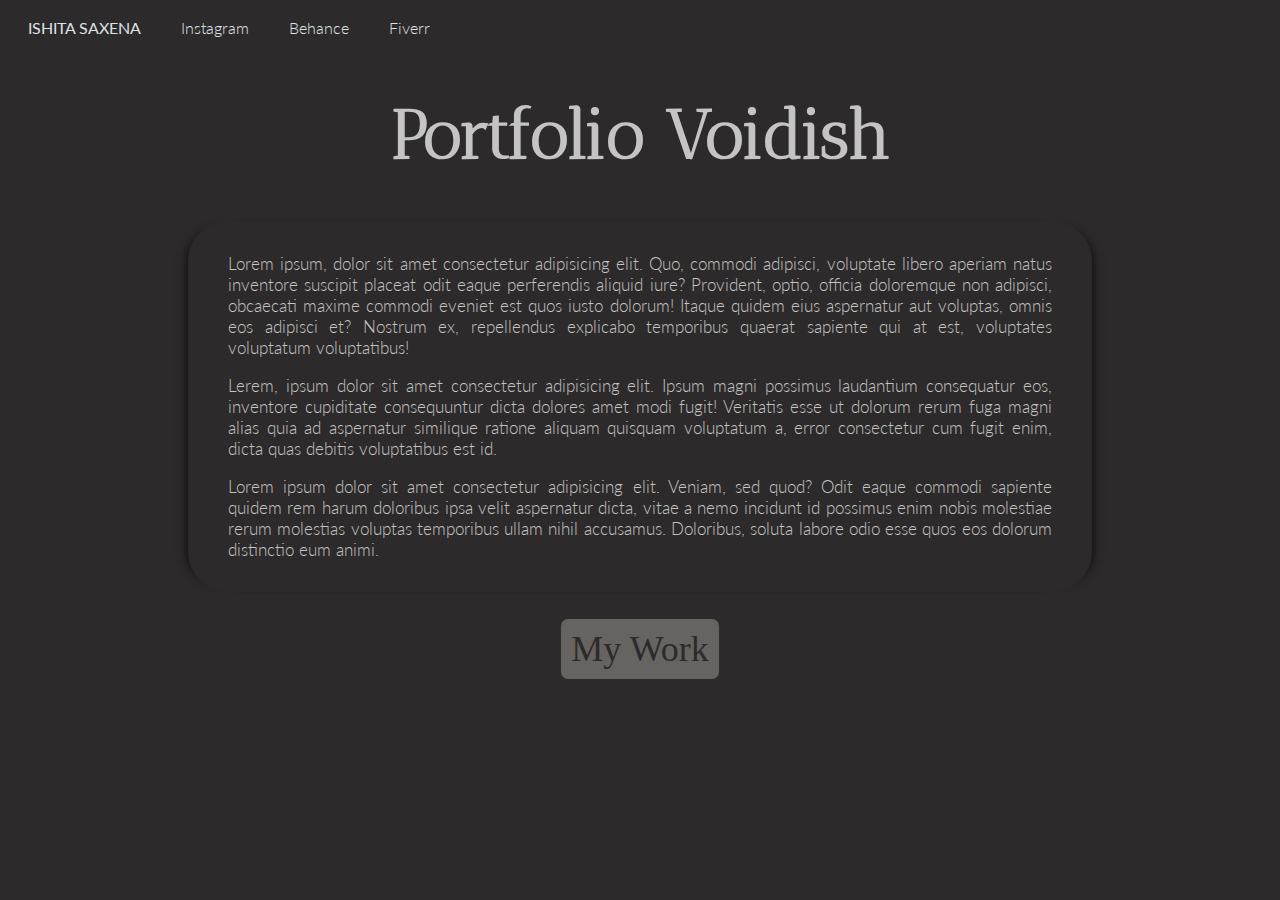
<file: index.html>
<!DOCTYPE html>
<html lang="en">
  <head>
    <meta charset="UTF-8" />
    <meta http-equiv="X-UA-Compatible" content="IE=edge" />
    <meta name="viewport" content="width=device-width, initial-scale=1.0" />
    <title>My Portfolio</title>
    <link rel="icon" href="images/icons/favicon.ico" type="image/x-icon" />
    <link rel="stylesheet" href="index/style_index.css" />
    <link rel="stylesheet" href="common/graphics_common.css" />
  </head>
  <body oncontextmenu="return false">
    <header>
      <div id="navbar">
        <nav>
          <a id="name">ISHITA SAXENA</a>
          <a
            href="https://www.instagram.com/outinthevoid_/"
            title="My Instagram"
            target="_blank"
            style="font-family: Lato"
            >Instagram</a
          >
          <a
            href="https://www.behance.net/ishitasaxena?tracking_source=search_users_recommended%7Cishita%20saxena"
            title="My Behance"
            target="_blank"
            style="font-family: Lato"
            >Behance</a
          >
          <a
            href="https://www.fiverr.com/outinthevoid"
            title="My Fiverr"
            target="_blank"
            style="font-family: Lato"
            >Fiverr</a
          >
        </nav>
      </div>
    </header>
    <main>
      <h1 class="heading1">Portfolio Voidish</h1>
      <div id="content">
        <p>
          Lorem ipsum, dolor sit amet consectetur adipisicing elit. Quo, commodi
          adipisci, voluptate libero aperiam natus inventore suscipit placeat
          odit eaque perferendis aliquid iure? Provident, optio, officia
          doloremque non adipisci, obcaecati maxime commodi eveniet est quos
          iusto dolorum! Itaque quidem eius aspernatur aut voluptas, omnis eos
          adipisci et? Nostrum ex, repellendus explicabo temporibus quaerat
          sapiente qui at est, voluptates voluptatum voluptatibus!
        </p>
        <p>
          Lerem, ipsum dolor sit amet consectetur adipisicing elit. Ipsum magni
          possimus laudantium consequatur eos, inventore cupiditate consequuntur
          dicta dolores amet modi fugit! Veritatis esse ut dolorum rerum fuga
          magni alias quia ad aspernatur similique ratione aliquam quisquam
          voluptatum a, error consectetur cum fugit enim, dicta quas debitis
          voluptatibus est id.
        </p>
        <p>
          Lorem ipsum dolor sit amet consectetur adipisicing elit. Veniam, sed
          quod? Odit eaque commodi sapiente quidem rem harum doloribus ipsa
          velit aspernatur dicta, vitae a nemo incidunt id possimus enim nobis
          molestiae rerum molestias voluptas temporibus ullam nihil accusamus.
          Doloribus, soluta labore odio esse quos eos dolorum distinctio eum
          animi.
        </p>
      </div>
      <br />
      <br />
      <center>
        <a href="art.html" title="My Work" id="art_html">My Work</a>
      </center>
    </main>
  </body>
</html>
</file>
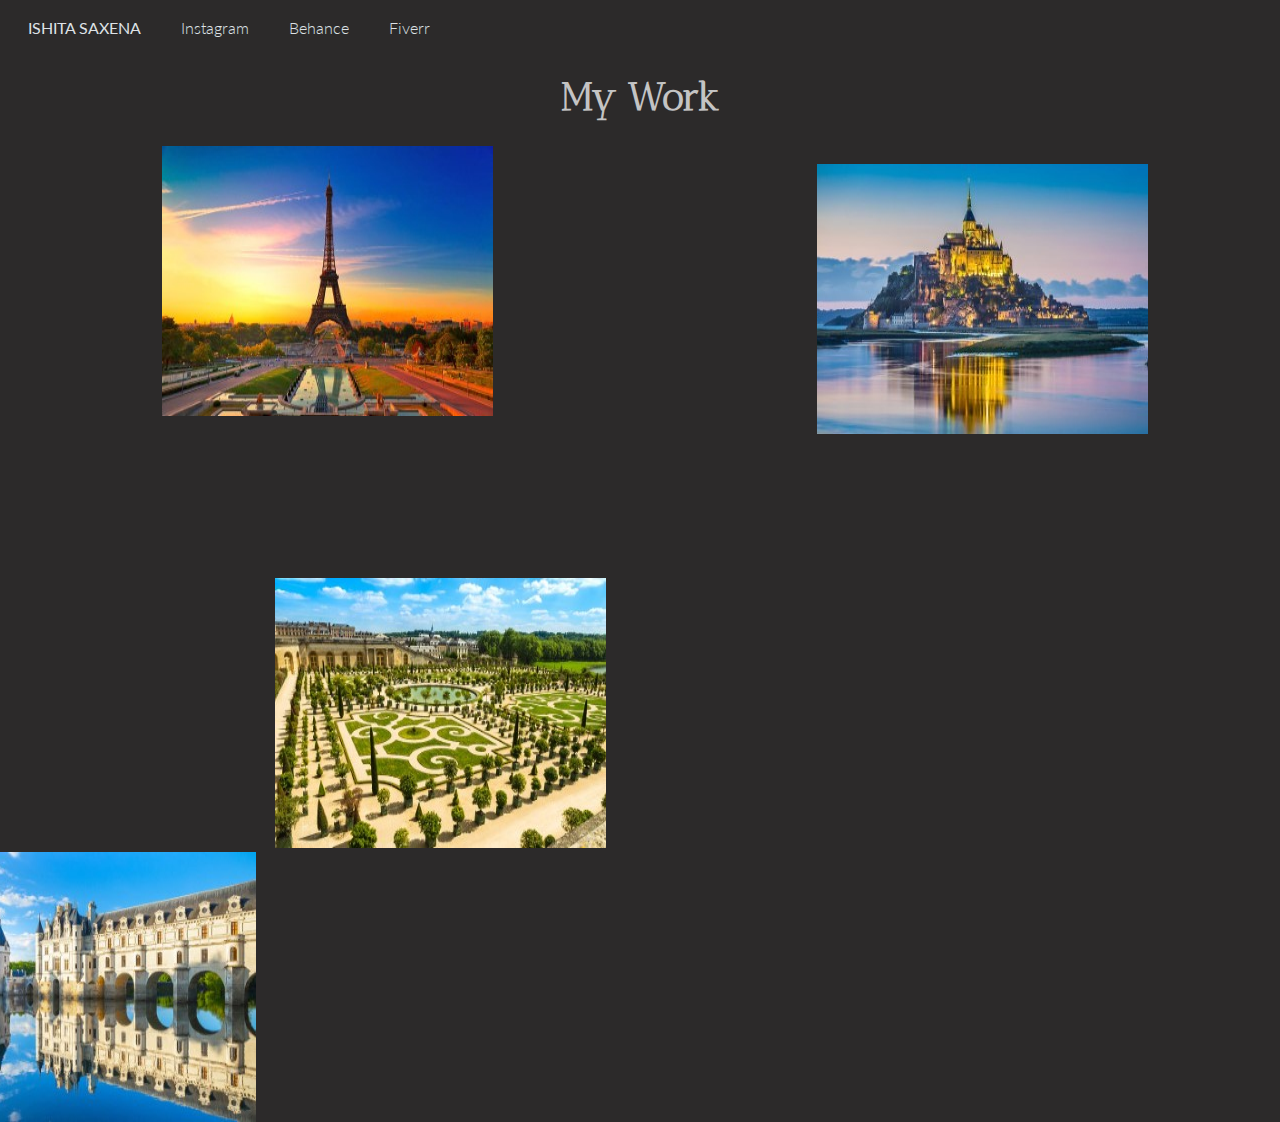
<file: art.html>
<!DOCTYPE html>
<html lang="en">
  <head>
    <meta charset="UTF-8" />
    <meta http-equiv="X-UA-Compatible" content="IE=edge" />
    <meta name="viewport" content="width=device-width, initial-scale=1.0" />
    <title>My Art</title>
    <link rel="stylesheet" href="common/graphics_common.css" />
    <link rel="stylesheet" href="art/styles_art.css" />
    <link rel="icon" href="images/icons/favicon.ico" type="image/x-icon" />
  </head>
  <body oncontextmenu="return false">
    <main>
      <header>
        <div id="navbar">
          <nav>
            <a href="index.html" title="Home" id="name">ISHITA SAXENA</a>
            <a
              href="https://www.instagram.com/outinthevoid_/"
              title="My Instagram"
              target="_blank"
              style="font-family: Lato"
              >Instagram</a
            >
            <a
              href="https://www.behance.net/ishitasaxena?tracking_source=search_users_recommended%7Cishita%20saxena"
              title="My Behance"
              target="_blank"
              style="font-family: Lato"
              >Behance</a
            >
            <a
              href="https://www.fiverr.com/outinthevoid"
              title="My Fiverr"
              target="_blank"
              style="font-family: Lato"
              >Fiverr</a
            >
          </nav>
        </div>
      </header>
      <h1 id="work_my">My Work</h1>
      <div>
        <a href="page1.html"
          ><img src="images/static/1.jpg" alt="images" class="img" id="img1"
        /></a>
        <a href="page2.html"
          ><img src="images/static/2.jpg" alt="images" class="img" id="img2"
        /></a>
        <a href="page3.html"
          ><img src="images/static/3.jpg" alt="images" class="img" id="img3"
        /></a>
        <a href="page4.html"
          ><img src="images/static/4.jpg" alt="images" class="img" id="img4"
        /></a>
      </div>
    </main>
  </body>
</html>
</file>
<file: index/style_index.css>
@import url("https://fonts.googleapis.com/css2?family=Antic+Didone&family=Lato:wght@300;400&display=swap");

p {
  font-family: "Lato";
  font-weight: 300;
  text-align: justify;
  font-size: 17px;
}

#content {
  box-shadow: 12px 0 12px -12px rgba(0, 0, 0, 0.8),
    -12px 0 12px -12px rgba(0, 0, 0, 0.8);
  padding-top: 15px;
  padding-left: 40px;
  padding-bottom: 15px;
  padding-right: 40px;
  margin-left: 180px;
  margin-right: 180px;
  border-radius: 40px;
  color: #1a1a1a;
}

/* Buttton for "my work" */
#art_html {
  font-size: 36px;
  text-decoration: none;
  padding: 10px;
  background: #666360;
  color: rgb(44, 42, 42);
  border-radius: 7px;
}

#art_html:hover{
  color:rgb(44, 42, 42);
}
/* Buttton for "my work" */
</file>
<file: common/graphics_common.css>
@import url("https://fonts.googleapis.com/css2?family=Antic+Didone&family=Lato:wght@300;400&display=swap");

nav {
  display: flex;
  flex-wrap: wrap;
  padding: 0px;
  margin: 0;
}

nav a {
  text-decoration: none;
  display: block;
  padding: 10px 20px;
  text-align: center;
  color: #dee2e6;
  margin: 0;
  font-family: "Lato", sans-serif;
  font-weight: 300;
}

#navbar {
  background-color: #1a1a1a;
  margin: 0;
  padding: 0;
}

nav a:hover {
  color: #000000;
}

* {
  background-color: rgb(44, 42, 42);
  color: #c4c4c4;
}

#name {
  font-family: "Lato", sans-serif;
  font-weight: 400;
}

.heading1 {
  text-align: center;
  font-family: "Antic Didone", serif;
  font-size: 69px;
}

@media print {
  body {
    display: none;
  }
}
</file>
<file: art/styles_art.css>
@import url("https://fonts.googleapis.com/css2?family=Antic+Didone&family=Lato:wght@300;400&display=swap");

/* Text */
#work_my {
  font-family: "Antic Didone", serif;
  text-align: center;
  font-size: 39px;
}
/* Text */

/* Image Links */
.img {
  height: 270px;
  width: 331px;
  
}

#img1 {
    position: relative;
    left: 12vw;
    bottom: 0vh;
}

#img2 {
    position: relative;
    left: 37vw;
    bottom: -2vh;
}

#img3 {
    position: relative;
    left: -31.5vw;
    bottom: -48vh;
}

#img4 {
    position: relative;
    left: -6.5vw;
    bottom: -48vh;
}
/* Image Links */
</file>
